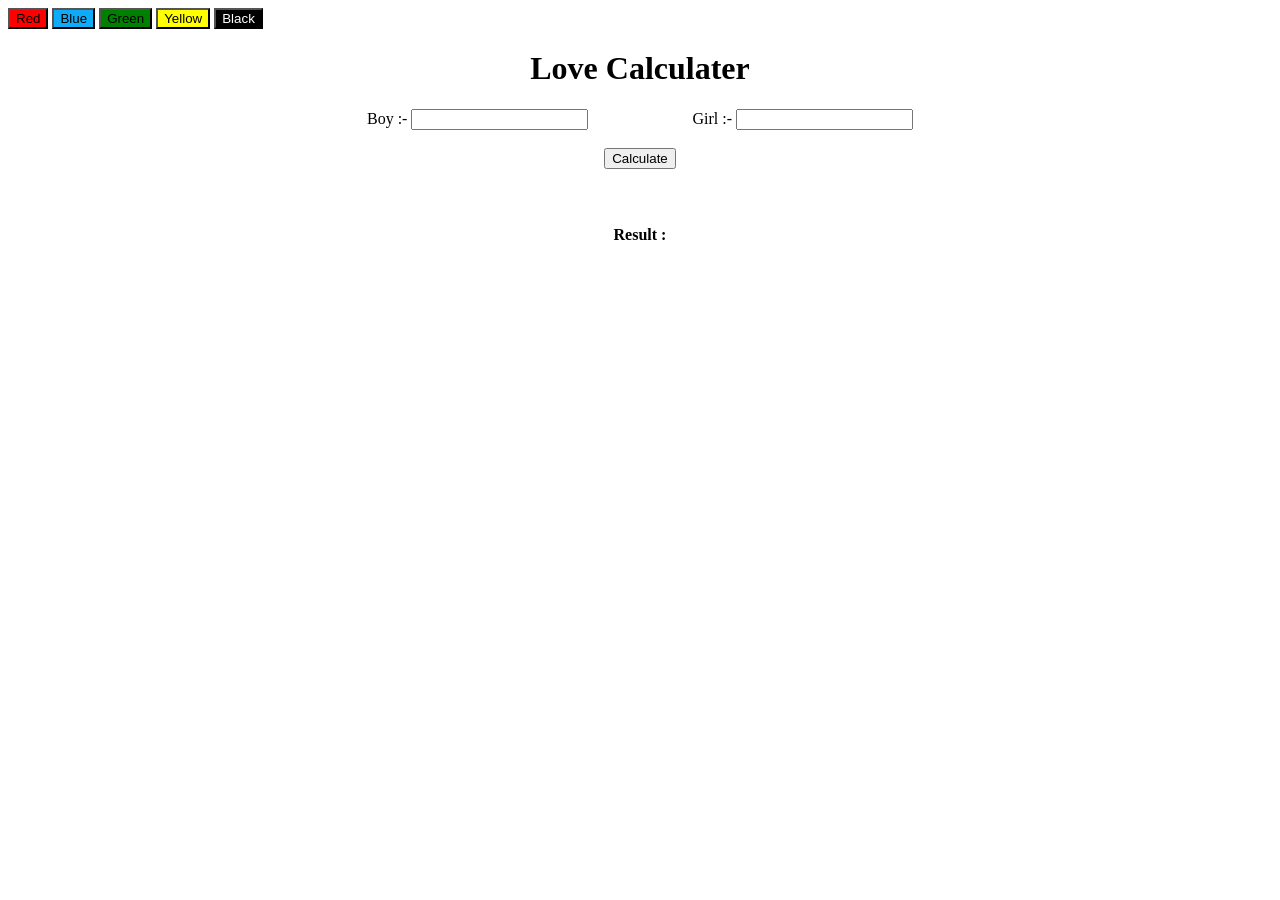
<file: mini_projects/background changer/index.html>
<!DOCTYPE html>
<html lang="en">

<head>
    <meta charset="UTF-8">
    <meta name="viewport" content="width=device-width, initial-scale=1.0">
    <title>Document</title>
</head>

<body>
    <div id="parent">
        <button id="red" class="black" style="background-color: red ; color: black;"> Red</button>
        <button id="rgb(14, 171, 249)" class="black"style="background-color: rgb(14, 171, 249); color: black;">Blue</button>
        <button id="Green" class="black"style="background-color: Green ;  color: black;">Green</button>
        <button id="Yellow" class="black" style="background-color: yellow ;  color: black;"> Yellow</button>
        <button id="Black" class="white" style="background-color: black;  color: white;"> Black</button>
    </div>

<center>
    <div id ="lov"  >
        <h1 >  Love Calculater</h1>
        <form >

            <label for="boy" >Boy :-</label>
            <input type="text" id="boy" name="boy" required>
         

            <label for="Girl" style="padding-left:100px;">Girl :-</label>
            <input type="text" id="Girl" name="Girl" required>
            <br><br>
            <button type="submit">Calculate</button>
            
        </form>
        <br>
        <br>
        <h4>Result :</h4>
    </div>
      
    </center>
  

</body>
<script src="./script.js"></script>

</html>
</file>
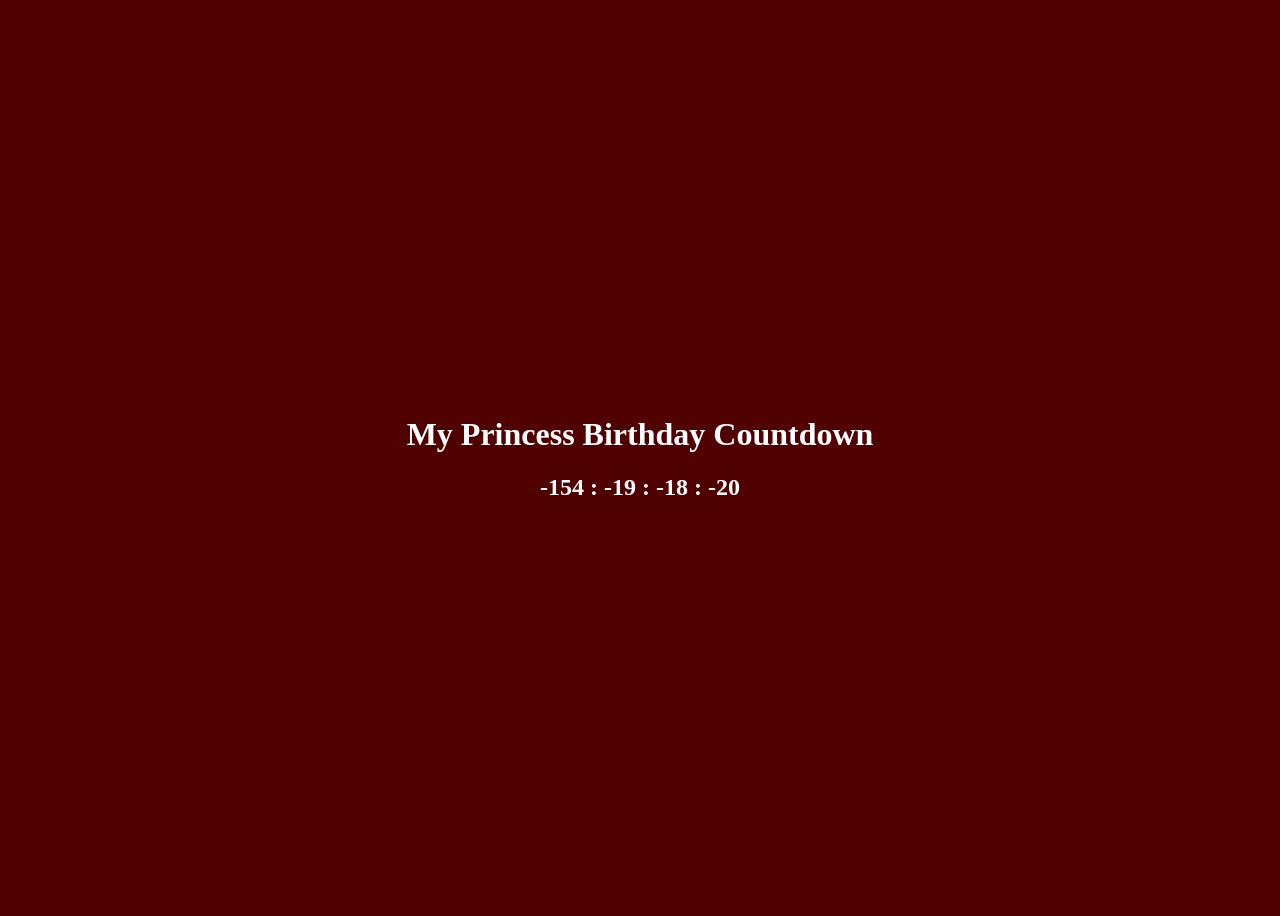
<file: mini_projects/Countdown/index.html>
<!DOCTYPE html>
<html lang="en">
<head>
    <meta charset="UTF-8">
    <meta name="viewport" content="width=device-width, initial-scale=1.0">
    <title>Document</title>
</head>
<body style="background-color:rgb(80, 0, 0); color:rgb(255, 255, 255); display:flex;  justify-content: center; align-items: center; height: 100vh ">
   <div id="countdown">
        <h1> My Princess Birthday Countdown</h1>
        <center>
       <h2> <div style="margin-top:20px;" id="result"></h3></div>
        </center>
    </div>
    <script src="./script.js"></script>
</body>

</html>
</file>
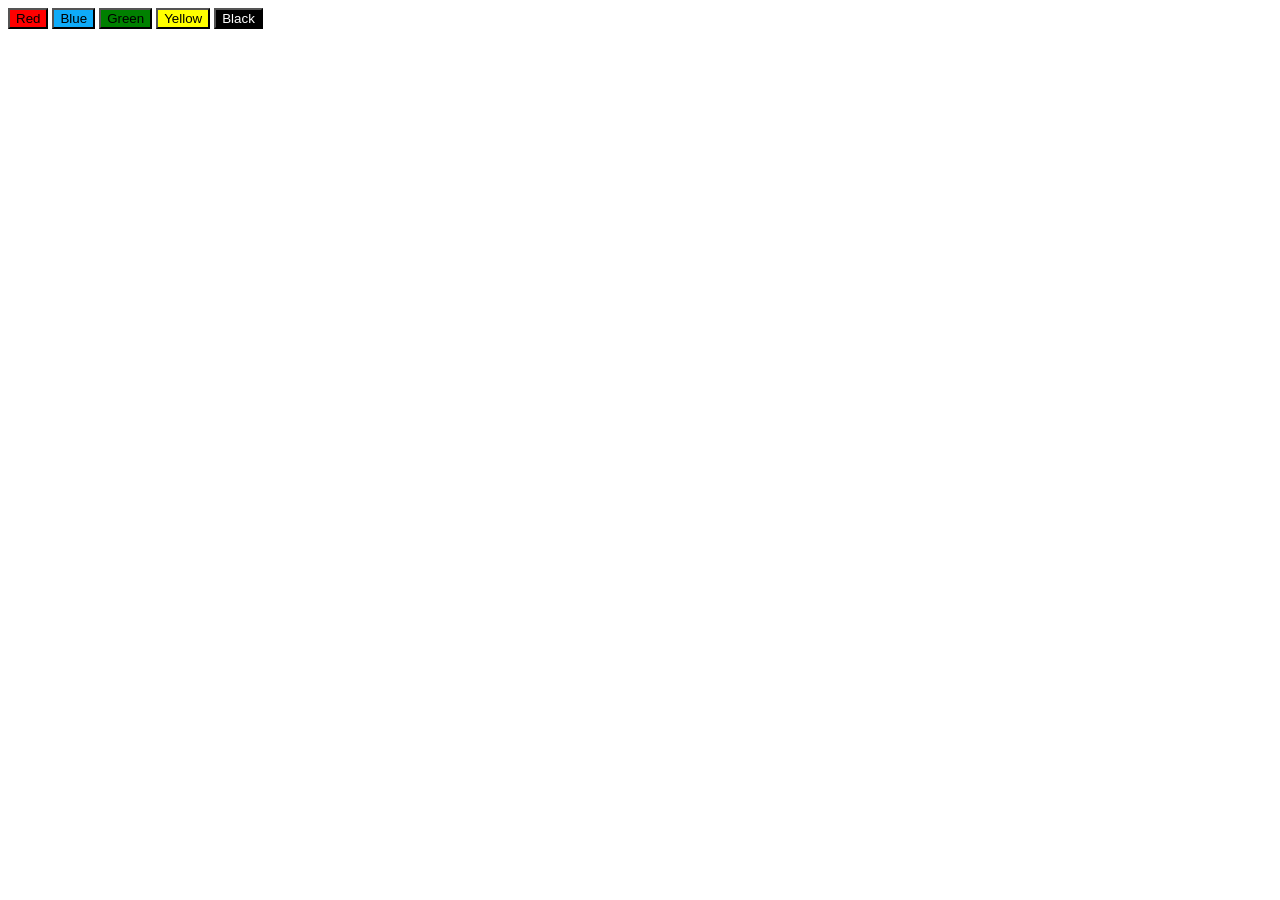
<file: mini_projects/Digital clock/index.html>
<!DOCTYPE html>
<html lang="en">
<head>
    <meta charset="UTF-8">
    <meta name="viewport" content="width=device-width, initial-scale=1.0">
    <title>Document</title>
</head>
<body >
     <div id="parent">
        <button id="red" class="black" style="background-color: red ; color: black;"> Red</button>
        <button id="rgb(14, 171, 249)" class="black"style="background-color: rgb(14, 171, 249); color: black;">Blue</button>
        <button id="Green" class="black"style="background-color: Green ;  color: black;">Green</button>
        <button id="Yellow" class="black" style="background-color: yellow ;  color: black;"> Yellow</button>
        <button id="Black" class="white" style="background-color: black;  color: white;"> Black</button>
    </div>
    <br>
     <h1>
    <div  id="clock" style="display:flex; align-items:center; justify-content:center;
    height:100%vh;">

   </h1>
    </div>
    
</body>
<script src="./script.js">

</script>
</html>
</file>
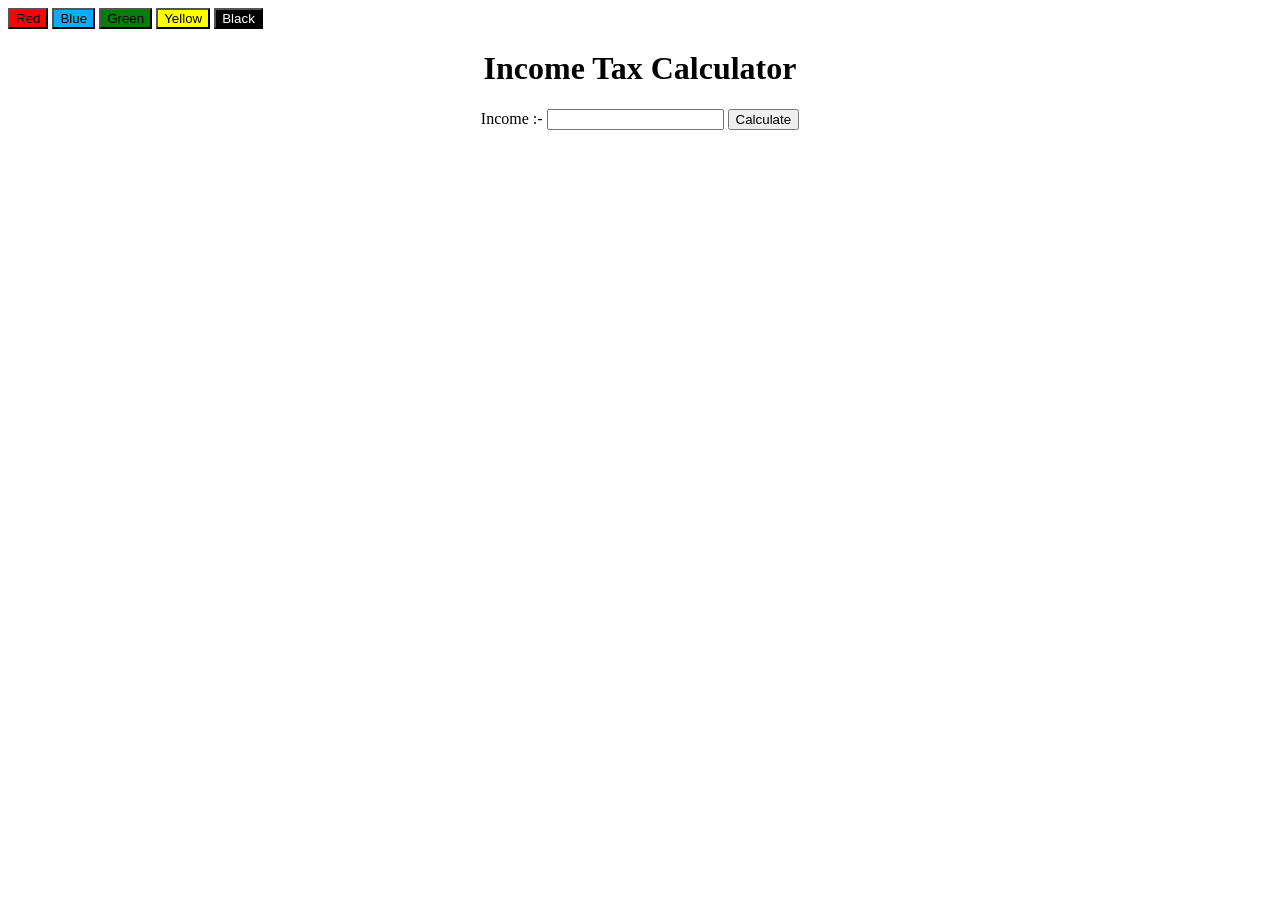
<file: mini_projects/Income Tax calculator/index.html>
<!DOCTYPE html>
<html lang="en">
<head>
    <meta charset="UTF-8">
    <meta name="viewport" content="width=device-width, initial-scale=1.0">
    <title>Document</title>
</head>
<body>
     <div id="parent">
        <button id="red" class="black" style="background-color: red ; color: black;"> Red</button>
        <button id="rgb(14, 171, 249)" class="black"style="background-color: rgb(14, 171, 249); color: black;">Blue</button>
        <button id="Green" class="black"style="background-color: Green ;  color: black;">Green</button>
        <button id="Yellow" class="black" style="background-color: yellow ;  color: black;"> Yellow</button>
        <button id="Black" class="white" style="background-color: black;  color: white;"> Black</button>
    </div>
    <center>
    <div id="cal">

        <h1> Income Tax Calculator</h1>
        <form >
          <label for="income">Income :- </label>
          <input type="number" id ="income" name= "income" required >  
          <button type="submit">Calculate</button>
        </form>
    </div>
    <h3></h3>
    </center>
    
</body>
<script src="./script.js"></script>
</html>
</file>
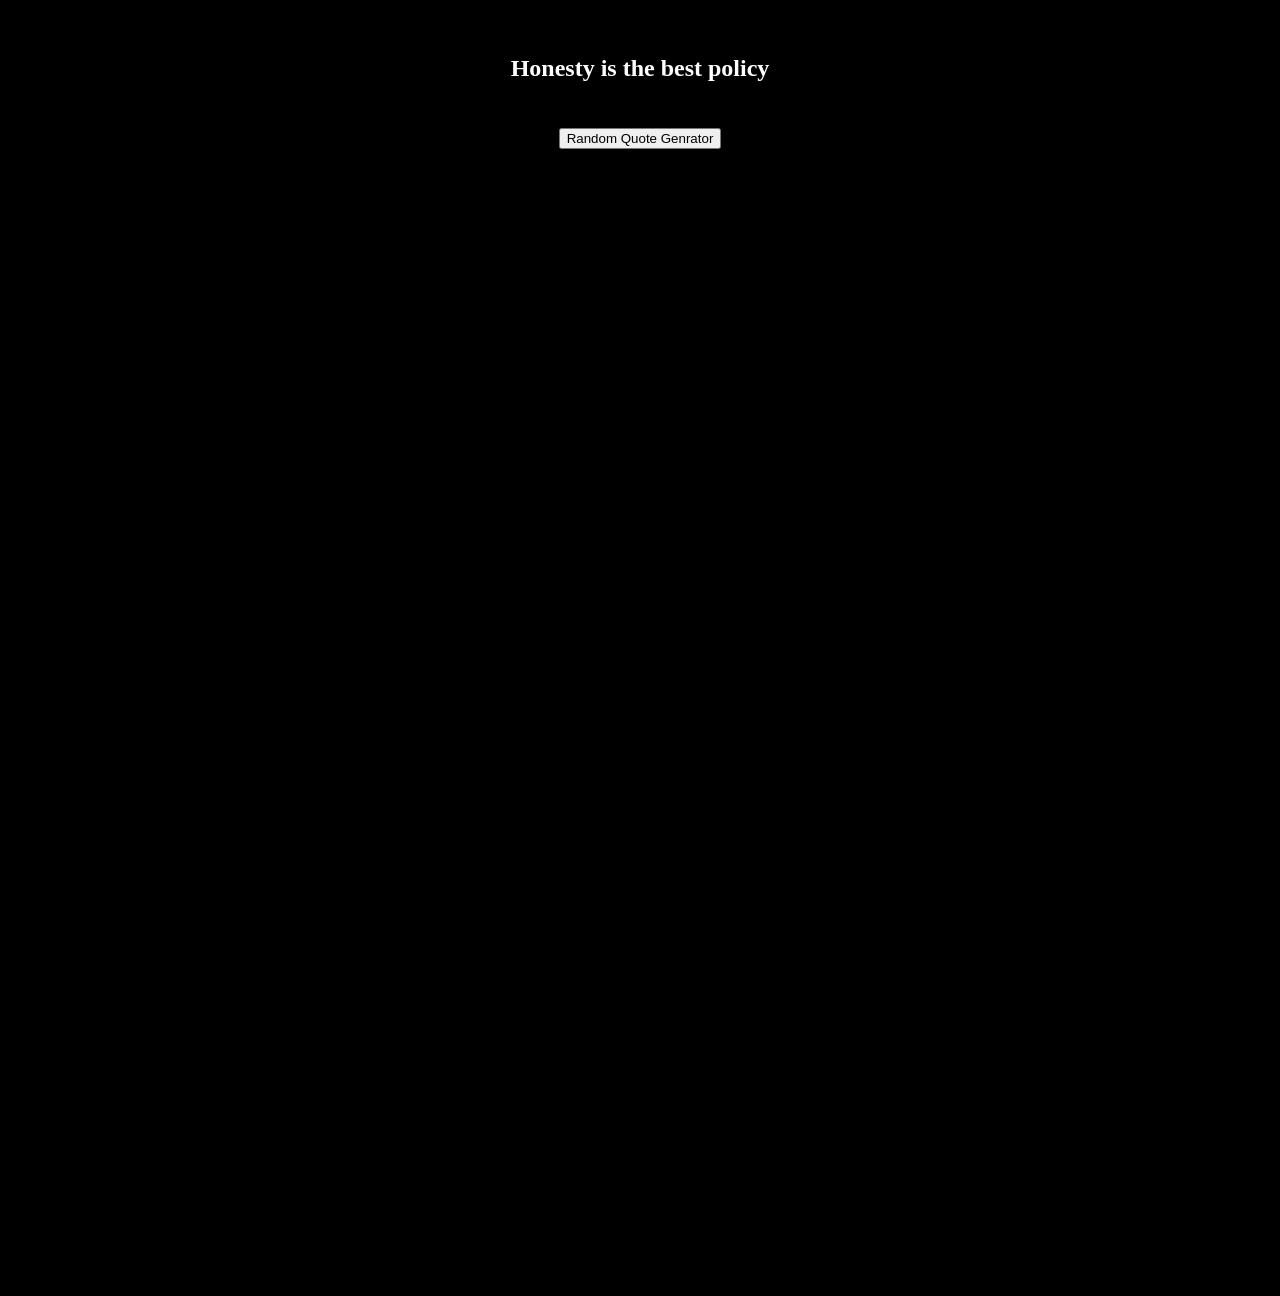
<file: mini_projects/Random Quote Generator/index1.html>
<!DOCTYPE html>
<html lang="en">

<head>
    <meta charset="UTF-8">
    <meta name="viewport" content="width=device-width, initial-scale=1.0">
    <title>Document</title>
</head>

<body style="background-color: black; color:white; height:100vw;">
    <div >
        <div id="first"
        style=" display:flex ; justify-content : center;  align-items : center; height: 120px; width : 100%vw;">
            <h2 style="color:white" ;>Honesty is the best policy</h2>
        </div>
        <div style="display:flex ; justify-content : center;  align-items : center;">
        <button>Random Quote Genrator</button>
        </div>
    </div>


</body>
<script src="./script1.js"></script>

</html>
</file>
